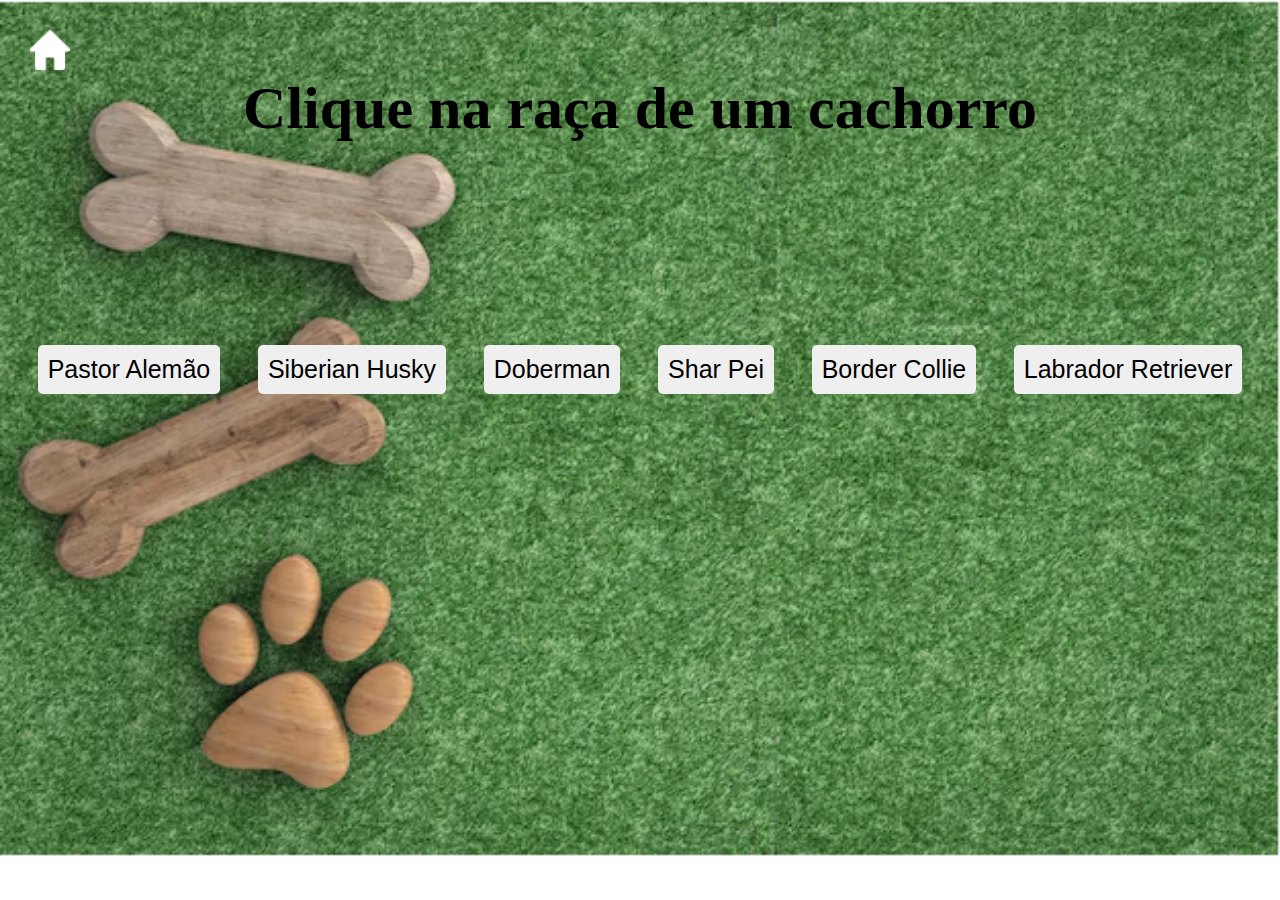
<file: ApiTema.html>
<!DOCTYPE html>
<html lang="en">
<head>
    <meta charset="UTF-8">
    <meta http-equiv="X-UA-Compatible" content="IE=edge">
    <meta name="viewport" content="width=device-width, initial-scale=1.0">
    <title>Api Cachorro</title>
    <link rel="stylesheet" href="ApiTema.css">
</head>
<body>

    <a href="index.html" ><img class="imagem" src="Img/casa (1).png" ></a>


            <h1>Clique na raça de um cachorro</h1>
            <br>
            <div id="imagem"></div>
            <div id="Raca"></div>

            <br><br><br>
            <div>
                <button onclick="buscar1()">Pastor Alemão</button>
                <button onclick="buscar2()">Siberian Husky</button>
                <button onclick="buscar3()">Doberman</button>
                <button onclick="buscar4()">Shar Pei</button>
                <button onclick="buscar5()">Border Collie</button>
                <button onclick="buscar6()">Labrador Retriever</button>
            </div>
    <script src="ApiTema.js"></script>
</body>
</html>
</file>
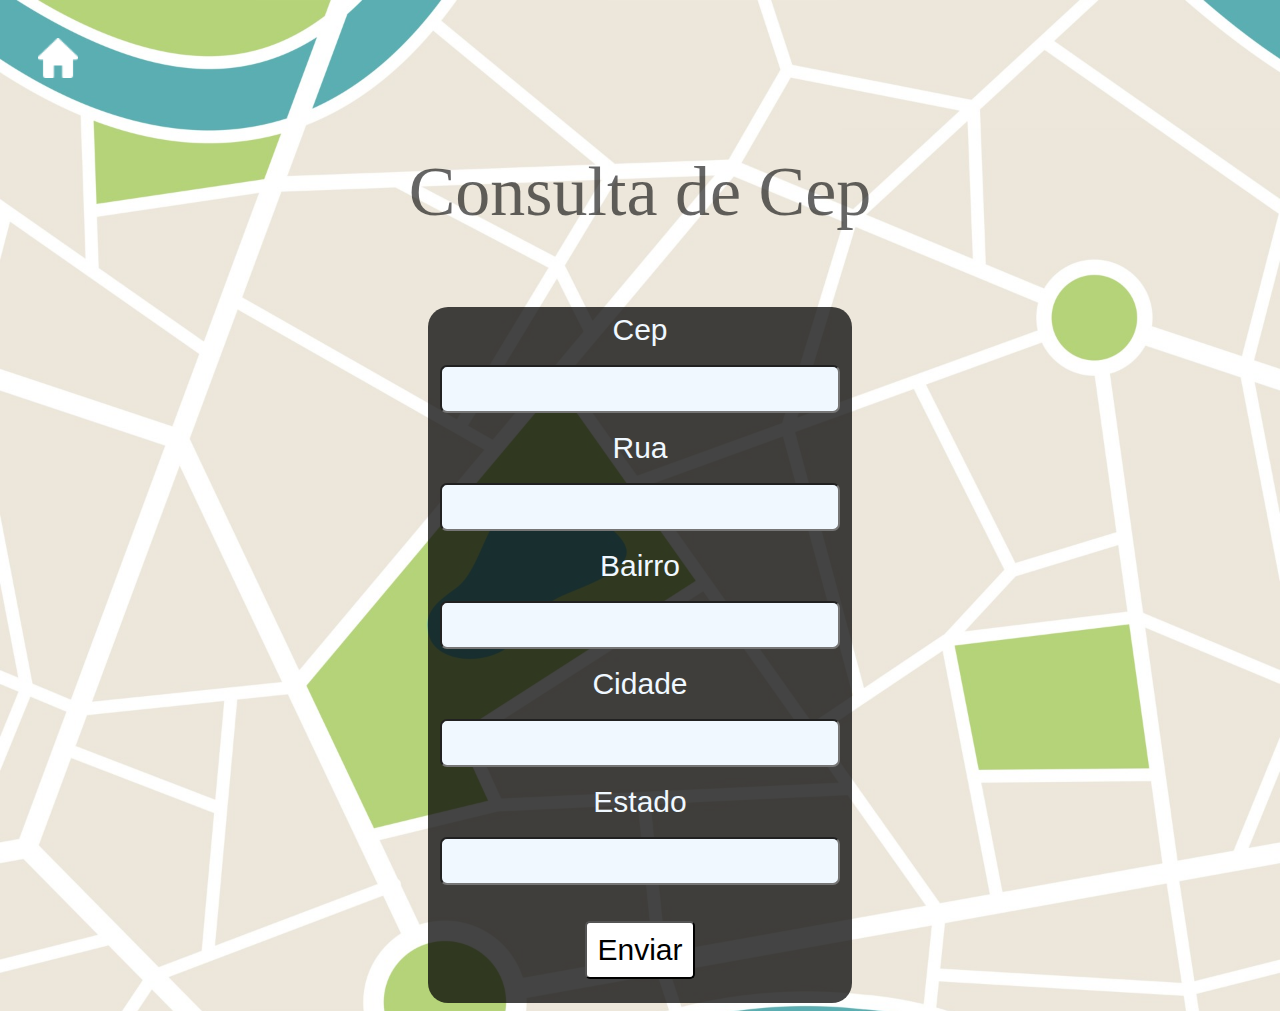
<file: Cep.html>
<!DOCTYPE html>
<html lang="en">
<head>
    <meta charset="UTF-8">
    <meta http-equiv="X-UA-Compatible" content="IE=edge">
    <meta name="viewport" content="width=device-width, initial-scale=1.0">
    <title>Cep</title>
    <link rel="stylesheet" href="Cep.css">
</head>
<body>

    <a href="index.html" ><img class="imagem" src="Img/casa (1).png" ></a>
    
    <center>
        <p >Consulta de Cep</p>

        <fieldset>
            <label>Cep</label>
            <br><br>
            <input type="text" id="cep">
            <br><br>
            <label>Rua</label>
            <br><br>
            <input type="text" readonly id="rua">
            <br><br>
            <label>Bairro</label>
            <br><br>
            <input type="text" readonly id="bairro">
            <br><br>
            <label>Cidade</label>
            <br><br>
            <input type="text" readonly id="cidade">
            <br><br>
            <label>Estado</label>
            <br><br>
            <input type="text" readonly id="estado">
            <br><br><br>
            <button type="submit">Enviar</button>
        </fieldset>
    </center>
    <script src="Cep.js"></script>
</body>
</html>
</file>
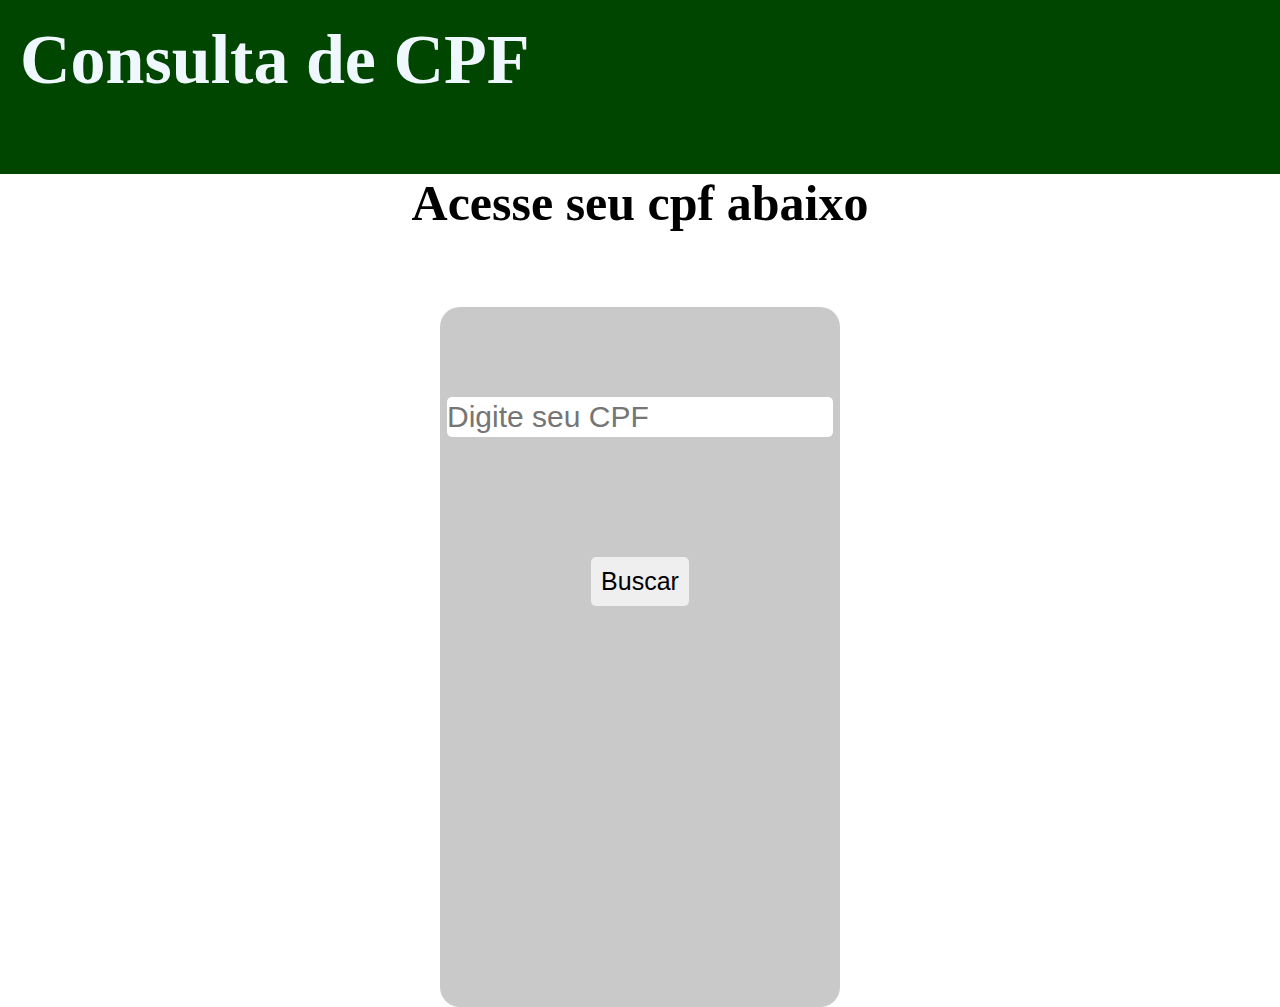
<file: Cpf.html>
<!DOCTYPE html>
<html lang="en">
<head>
    <meta charset="UTF-8">
    <meta name="viewport" content="width=device-width, initial-scale=1.0">
    <title>Cpf</title>
    <link rel="stylesheet" href="Cpf.css">
</head>
<body>
  
    <header>
    <h1>Consulta de CPF</h1>
    <a href="index.html" ><img class="imagem" src="Img/casa (1).png" ></a>
    </header>
    
    <center>
    <h2>Acesse seu cpf abaixo</h2>
        <fieldset>
            <div id="imagem"></div>
            <div id="nome"></div>
            <div id="sobrenome"></div>
            <div id="cidade"></div>
            <div id="pais"></div>
       

            <input type="number" id="valor" placeholder="Digite seu CPF">
            <div id="erro"></div>
            <button onclick="buscar()">Buscar</button>
        </fieldset>
    </center>
    <script src="Cpf.js"></script>
</body>
</html>
</file>
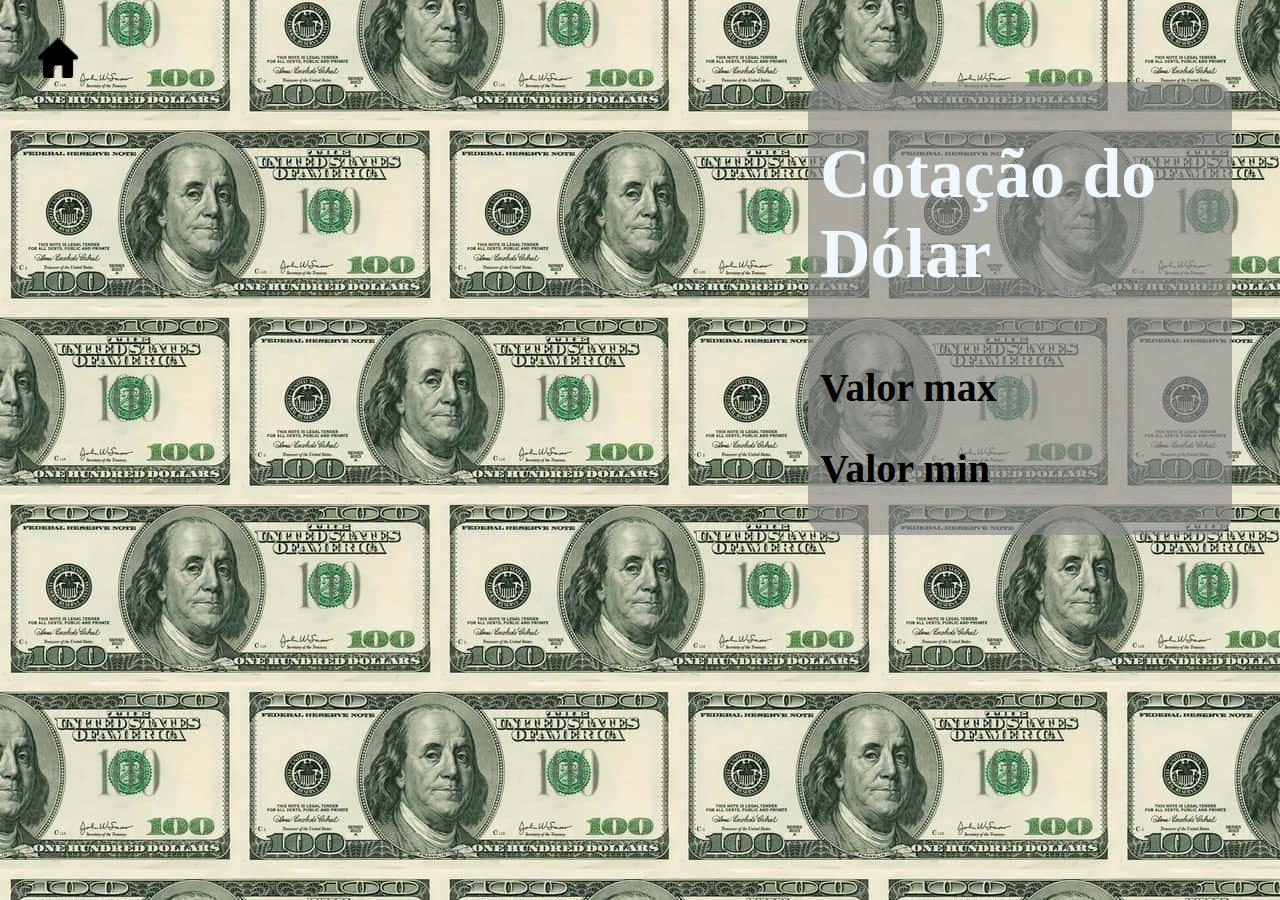
<file: Dolar.html>
<!DOCTYPE html>
<html lang="en">
<head>
    <meta charset="UTF-8">
    <meta http-equiv="X-UA-Compatible" content="IE=edge">
    <meta name="viewport" content="width=device-width, initial-scale=1.0">
    <meta http-equiv="refresh" content="5">
    <title>Dolar</title>
    <link rel="stylesheet" href="Dolar.css">

</head>
<body>

    <a href="index.html" ><img class="imagem" src="Img/casa.png"></a>


    <fieldset>
        <h1>Cotação do Dólar</h1>
        <p id="valorDolar"></p>

        <h2>Valor max</h2>
        <p id="maiorDolar"></p>

        <h2>Valor min</h2>
        <p id="menorDolar"></p>
    </fieldset>
    
    <script src="Dolar.js"></script>
</body>
</html>
</file>
<file: ApiTema.css>
*{
    margin: 0;
    padding: 0;
}

h1{
    font-size: 60px;
    text-align: center;
}
body{

    background-image: url(Img/FundoCachorro_1.png);
    background-repeat: no-repeat;
    background-size: 100%;
}
.imagem{
    margin-left: 30px;
    margin-top: 30px;
    height: 40px;
    width: 40px;
}
div{
    display: flex;
    justify-content: space-evenly;
    margin-top: 10px;
}
button{
    padding: 10px;
    font-size: 25px;
    border: none;
    border-radius: 5px;
    margin-top: 100px;
    transition: transform 0.5s;

}
button:hover{
    background-color: rgba(255, 255, 255, 0.904);
    color: black;
    transform: scale(1.3);
}

#Raca{
    font-size: 50px;
    text-align: center;
}
#imagem{
    text-align: center;
}
</file>
<file: Cep.css>
fieldset{
    margin-top: 75px;
    width: 400px;
    height: 680px;
    border-radius: 20px;
    border: none;
    background-color: rgba(0, 0, 0, 0.733);
}

.imagem{
    margin-left: 30px;
    margin-top: 30px;
    height: 40px;
    width: 40px;
}

body{
    background-image: url(Img/mapa.jpg);
    background-repeat: no-repeat;
    background-size: 100%;
}
p{
    font-size: 70px;
    color: rgba(0, 0, 0, 0.603);
}
label{
    color: aliceblue;
}
button{
    padding: 10px;
    border-radius: 5px;
    background-color: rgb(255, 255, 255);
    color: rgb(0, 0, 0);
    font-size: 30px;
    transition: transform 0.5s;
}
button:hover{
    background-color: rgb(255, 255, 255);
    color: black;
    transform: scale(1.1);

}
label{
    font-size: 30px;
    font-family: 'Franklin Gothic Medium', 'Arial Narrow', Arial, sans-serif;
}
input{
    background-color: aliceblue;
    font-size: 30px;
    padding: 5px;
    border-radius: 7px;
}
</file>
<file: Cpf.css>
*{
    margin: 0;
    padding: 0;
}

header{
    background-color: rgb(0, 70, 0);
    padding: 20px;
}
.imagem{
    margin-left: 1700px;
    margin-top: 10px;
    height: 40px;
    width: 40px;
}
h1{
    color: aliceblue;
    font-size: 70px;
}
h2{

    font-size: 50px;
}
fieldset{
    margin-top: 75px;
    width: 400px;
    height: 700px;
    border-radius: 20px;
    border: none;
    background-color: rgba(136, 136, 136, 0.452);
}
input{
    margin-top: 70px;
    font-size: 30px;
    border-radius: 5px;
    border: none;
    height: 40px;
}
button{
    padding: 10px;
    font-size: 25px;
    border: none;
    border-radius: 5px;
    margin-top: 100px;
    transition: transform 0.5s;
}
button:hover{
    background-color: rgba(255, 255, 255, 0.904);
    color: black;
    transform: scale(1.1);
}
#erro {
    color: red;
}
#imagem{
    margin-top: 20px;
}
#nome{
    font-size: 30px;
}
#sobrenome{
    font-size: 30px;
}
#cidade{
    font-size: 20px;
}
#pais{
    font-size: 18px;
}
#erro{
    font-size: 25px;
    margin-top: 20px;
}
</file>
<file: Dolar.css>
h1{
    font-size: 70px;
    color: aliceblue;
}
h2{
    font-size: 40px;
}
.imagem{
    margin-left: 30px;
    margin-top: 30px;
    height: 40px;
    width: 40px;
}

body{
    background-image: url(Img/dollar-pictures-2lngk2uriuxi6csv.jpg);
}
fieldset{
    margin-left: 800px;
    width: 400px;
    border-radius: 20px;
    border: none;
    background-color: rgba(136, 136, 136, 0.658);
}

p{
    font-size: 30px;
}
#valorDolar{
    font-size: 70px;
    color: aliceblue;
}
</file>
